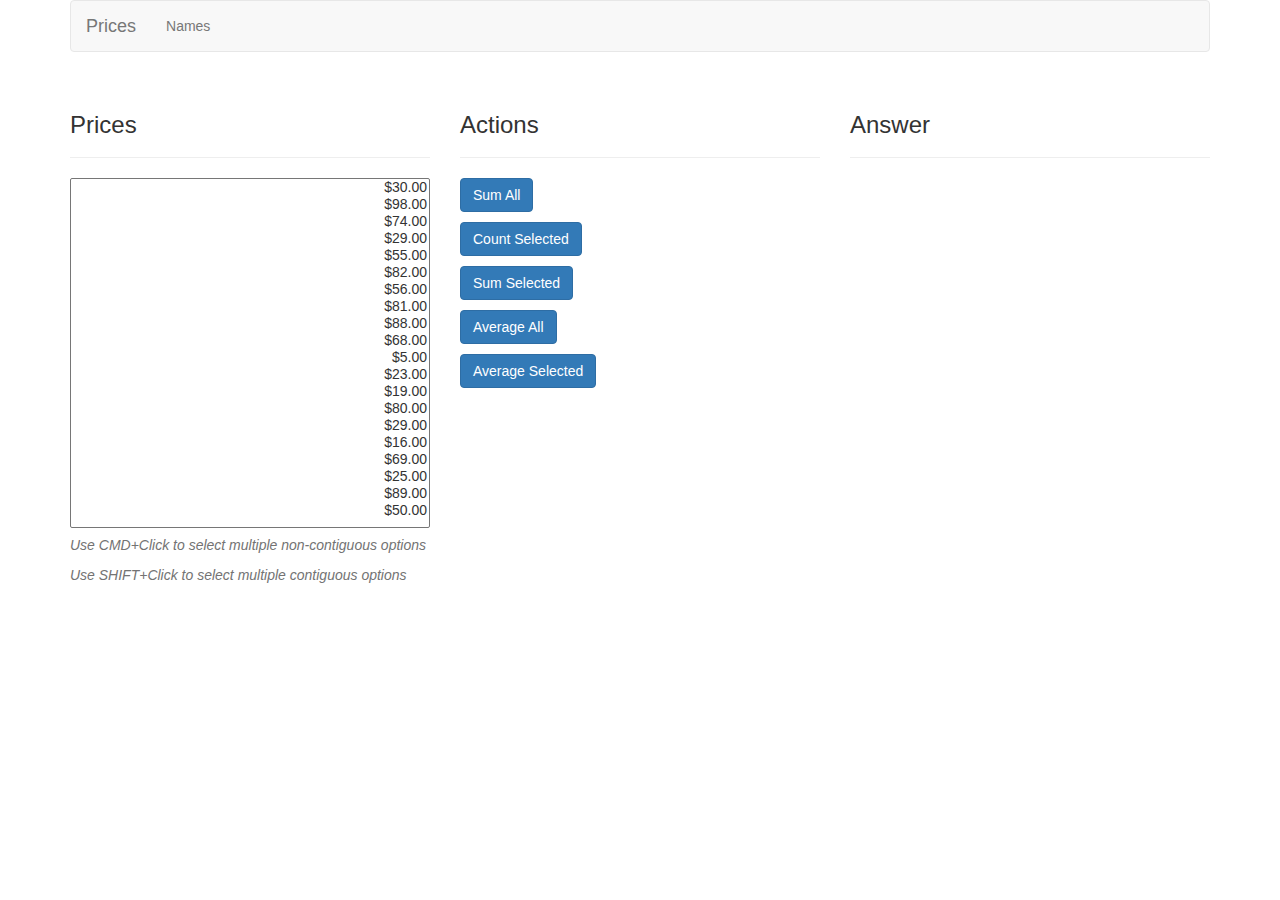
<file: index.html>
<!doctype html>
<html>
  <head>
    <title>JS Iteration Practice</title>
    <link href="https://maxcdn.bootstrapcdn.com/bootstrap/3.3.4/css/bootstrap.min.css" rel="stylesheet">
    <link rel="stylesheet" href="css/app.css">
  </head>
  <body>
    <div class="container">
      <nav class="navbar navbar-default">
        <div class="navbar-header">
          <a class="navbar-brand" href="index.html">Prices</a>
        </div>
        <div class="collapse navbar-collapse">
          <ul class="nav navbar-nav">
            <li><a href="names.html">Names</a></li>
          </ul>
        </div>
      </nav>
    </div>


    <div class="container">
      <div class="row">
        <div class="col-md-4">
          <div class="page-header">
            <h3>Prices</h3>
          </div>
          <select class="all-prices text-right" multiple name="prices">
            <option value="30">$30.00</option>
            <option value="98">$98.00</option>
            <option value="74">$74.00</option>
            <option value="29">$29.00</option>
            <option value="55">$55.00</option>
            <option value="82">$82.00</option>
            <option value="56">$56.00</option>
            <option value="81">$81.00</option>
            <option value="88">$88.00</option>
            <option value="68">$68.00</option>
            <option value="5">$5.00</option>
            <option value="23">$23.00</option>
            <option value="19">$19.00</option>
            <option value="80">$80.00</option>
            <option value="29">$29.00</option>
            <option value="16">$16.00</option>
            <option value="69">$69.00</option>
            <option value="25">$25.00</option>
            <option value="89">$89.00</option>
            <option value="50">$50.00</option>
          </select>
          <p class="help-block">
            <em>Use CMD+Click to select multiple non-contiguous options</em>
          </p>
          <p class="help-block">
            <em>Use SHIFT+Click to select multiple contiguous options</em>
          </p>
        </div>
        <div class="col-md-4">
          <div class="page-header">
            <h3>Actions</h3>
          </div>
          <p>
            <button class="btn btn-primary" id="sum-all">Sum All</button>
          </p>
          <p>
            <button class="btn btn-primary" id="count-selected">Count Selected</button>
          </p>
          <p>
            <button class="btn btn-primary" id="sum-selected">Sum Selected</button>
          </p>
          <p>
            <button class="btn btn-primary" id="average-all">Average All</button>
          </p>
          <p>
            <button class="btn btn-primary" id="average-selected">Average Selected</button>
          </p>
        </div>
        <div class="col-md-4">
          <div class="page-header">
            <h3>Answer</h3>
          </div>
          <div id="answer">
            <!-- Results go Here -->
          </div>
        </div>
      </div>
    </div>
    <script type="text/javascript" src="js/logic.js"></script>
    <script type="text/javascript" src="js/dom.js"></script>
  </body>
</html>
</file>
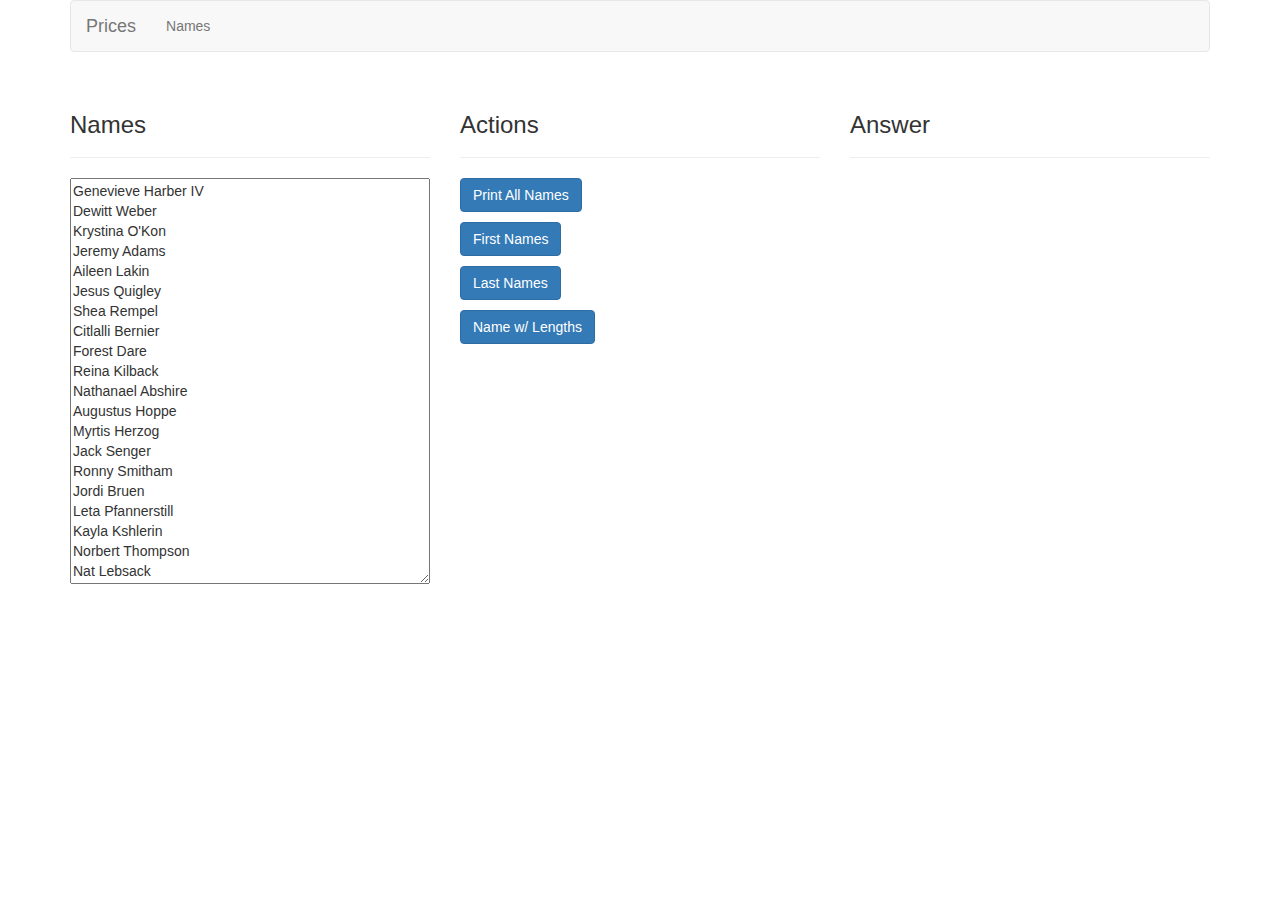
<file: names.html>
<!doctype html>
<html>
  <head>
    <title>JS Iteration Practice</title>
    <link href="https://maxcdn.bootstrapcdn.com/bootstrap/3.3.4/css/bootstrap.min.css" rel="stylesheet">
    <link rel="stylesheet" href="css/app.css">
  </head>
  <body>
    <div class="container">
      <nav class="navbar navbar-default">
        <div class="navbar-header">
          <a class="navbar-brand" href="index.html">Prices</a>
        </div>
        <div class="collapse navbar-collapse">
          <ul class="nav navbar-nav">
            <li><a href="names.html">Names</a></li>
          </ul>
        </div>
      </nav>
   </div>
    <div class="container">
      <div class="row">
        <div class="col-md-4">
          <div class="page-header">
            <h3>Names</h3>
          </div>
          <textarea class="all-names" readonly name="names">Genevieve Harber IV
Dewitt Weber
Krystina O'Kon
Jeremy Adams
Aileen Lakin
Jesus Quigley
Shea Rempel
Citlalli Bernier
Forest Dare
Reina Kilback
Nathanael Abshire
Augustus Hoppe
Myrtis Herzog
Jack Senger
Ronny Smitham
Jordi Bruen
Leta Pfannerstill
Kayla Kshlerin
Norbert Thompson
Nat Lebsack</textarea>
        </div>
        <div class="col-md-4">
          <div class="page-header">
            <h3>Actions</h3>
          </div>
          <p>
            <button class="btn btn-primary" id="all-names">Print All Names</button>
          </p>
          <p>
            <button class="btn btn-primary" id="first-names">First Names</button>
          </p>
          <p>
            <button class="btn btn-primary" id="last-names">Last Names</button>
          </p>
          <p>
            <button class="btn btn-primary" id="names-with-lengths">Name w/ Lengths</button>
          </p>
        </div>
        <div class="col-md-4">
          <div class="page-header">
            <h3>Answer</h3>
          </div>
          <div id="answer">
              <!-- Put results here -->
          </div>
        </div>
      </div>
    </div>
    <script src="js/logic.js"></script>
    <script src="js/dom.js"></script>
  </body>
</html>
</file>
<file: css/app.css>
select[multiple].all-prices {
  height: 25em;
  width: 100%;
}

.all-names {
  width: 100%;
  height: 29em;
}
</file>
